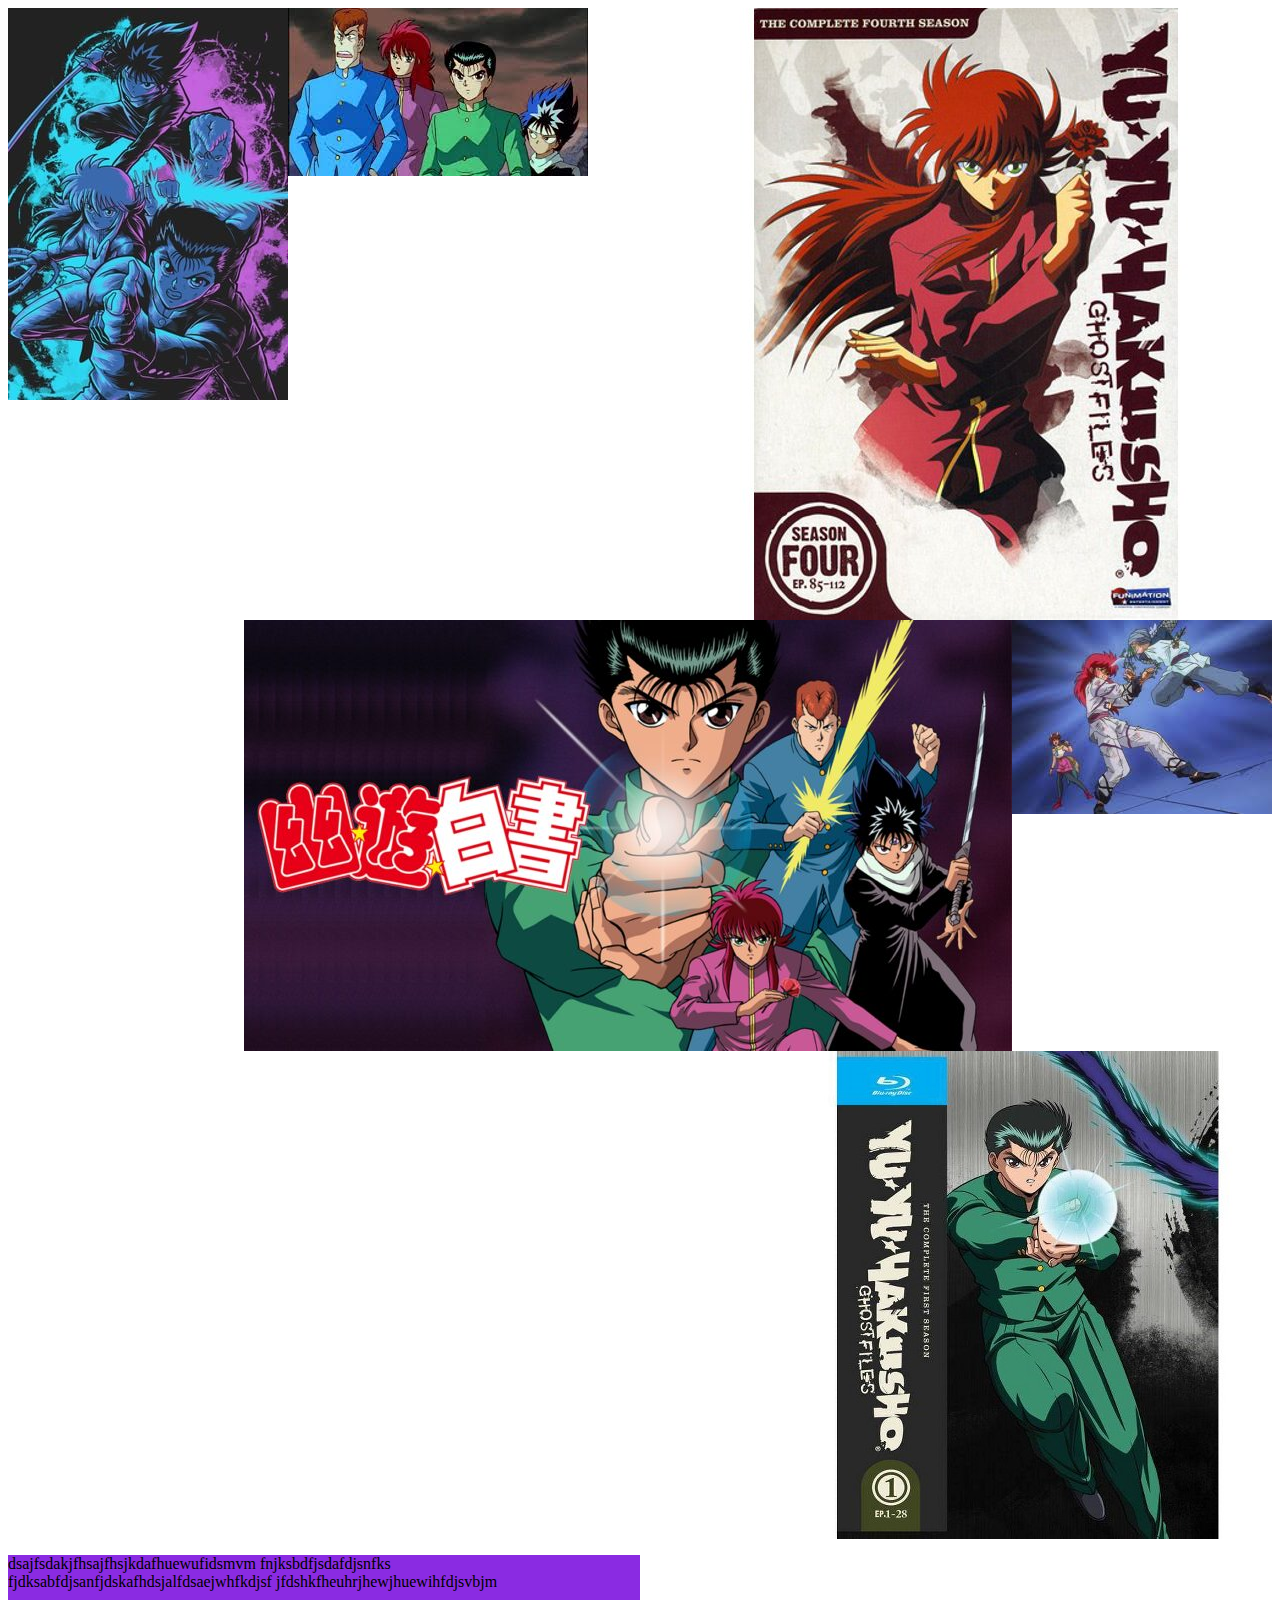
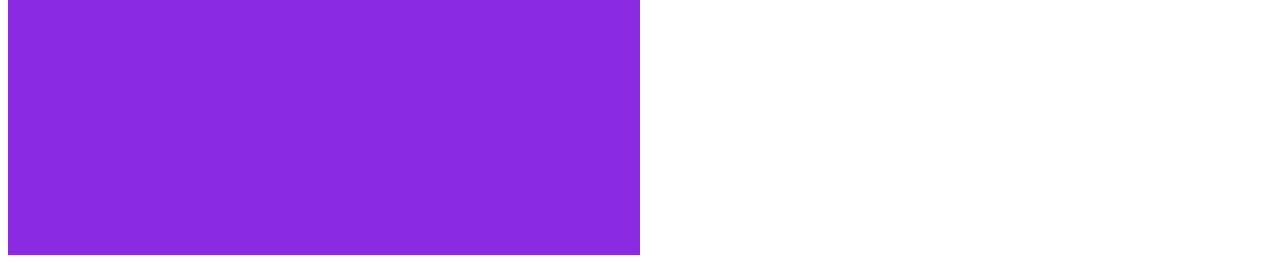
<file: float/index.html>
<!DOCTYPE html>
<html lang="en">
<head>
    
    <title>YuYuHausho</title>

<style>
    .img {
        height: 300px;
    }




.yuyu_left{
    float: left;
}


.yuyu_right{
    float: right;
}


.clearthis{  /* clears floats */
    clear: both;
}





.thisdiv{

background-color: blueviolet;
WIDTH: 50%;
HEIGHT:300px;

}

</style>


</head>
<body>


<img src="1.jpeg" alt="yu yu hakusho" class="yuyu_left">
<img src="2.jpeg" alt="yu yu hakusho" class="yuyu_left">

<img src="4.jpeg" alt="yu yu hakusho" class="yuyu_right">


<div class="clearthis"></div>

<img src="3.jpeg" alt="yu yu hakusho" class="yuyu_right">
<img src="5.jpeg" alt="yu yu hakusho" class="yuyu_right">
<img src="6.jpeg" alt="yu yu hakusho" class="yuyu_right">

<div class="clearthis"></div>

<div class="thisdiv">
    <p>
        dsajfsdakjfhsajfhsjkdafhuewufidsmvm fnjksbdfjsdafdjsnfks
        fjdksabfdjsanfjdskafhdsjalfdsaejwhfkdjsf
        jfdshkfheuhrjhewjhuewihfdjsvbjm
    </p>
</div>
    







</body>
</html>
</file>
